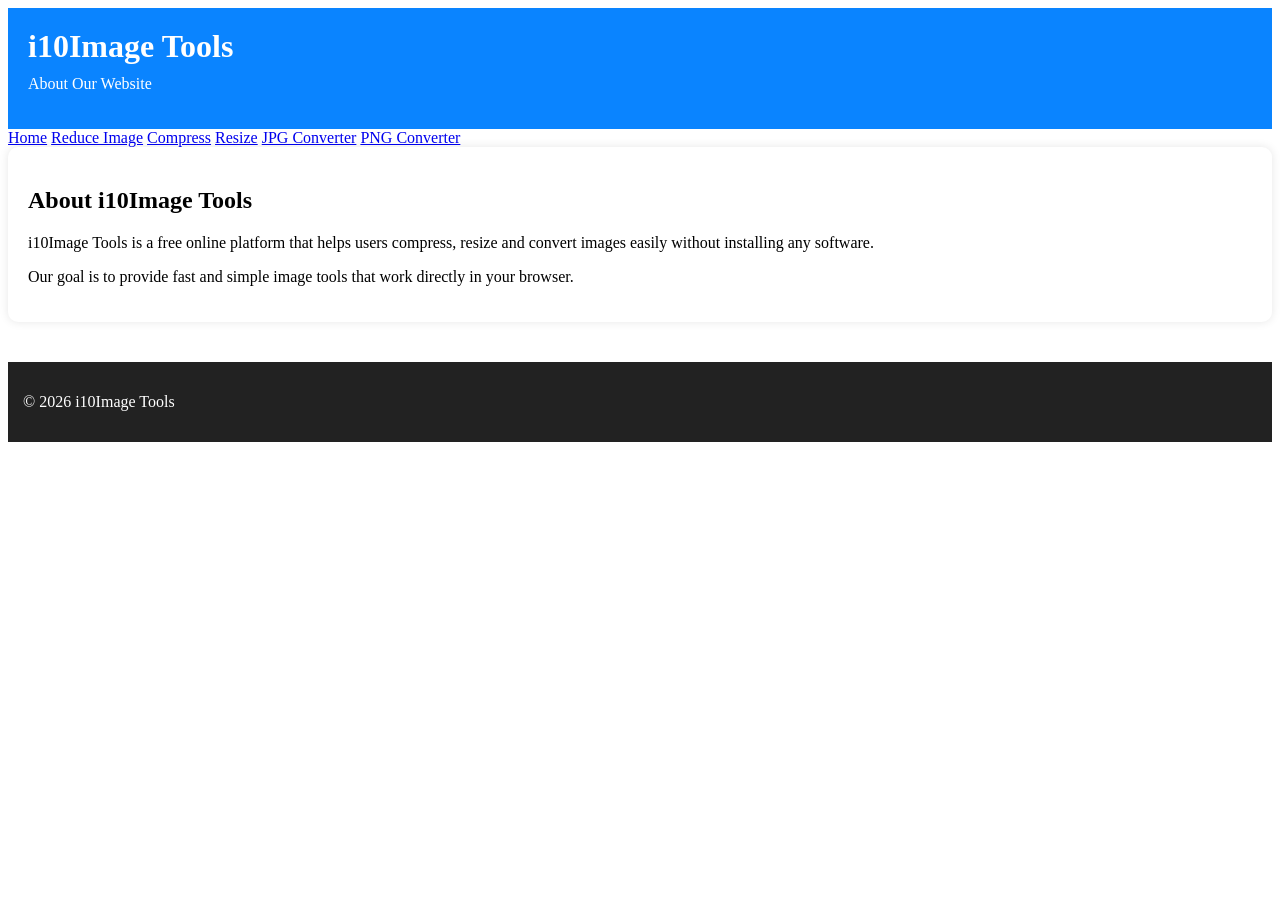
<file: about.html>
<!DOCTYPE html>
<html lang="en">

<head>
<meta charset="UTF-8">
<meta name="viewport" content="width=device-width, initial-scale=1.0">

<title>About Us - i10Image Tools</title>

<meta name="description" content="Learn about i10Image Tools. Free online tools to compress, resize and convert images easily.">

<link rel="stylesheet" href="style.css">

</head>

<body>

<header>
<h1>i10Image Tools</h1>
<p>About Our Website</p>
</header>

<nav class="navbar">

<a href="index.html">Home</a>
<a href="reduce-image-size.html">Reduce Image</a>
<a href="compress-image.html">Compress</a>
<a href="resize-image.html">Resize</a>
<a href="convert-jpg.html">JPG Converter</a>
<a href="convert-png.html">PNG Converter</a>

</nav>

<div class="container">

<h2>About i10Image Tools</h2>

<p>
i10Image Tools is a free online platform that helps users compress,
resize and convert images easily without installing any software.
</p>

<p>
Our goal is to provide fast and simple image tools that work directly
in your browser.
</p>

</div>

<footer>

<p>© 2026 i10Image Tools</p>

</footer>

</body>

</html>
</file>
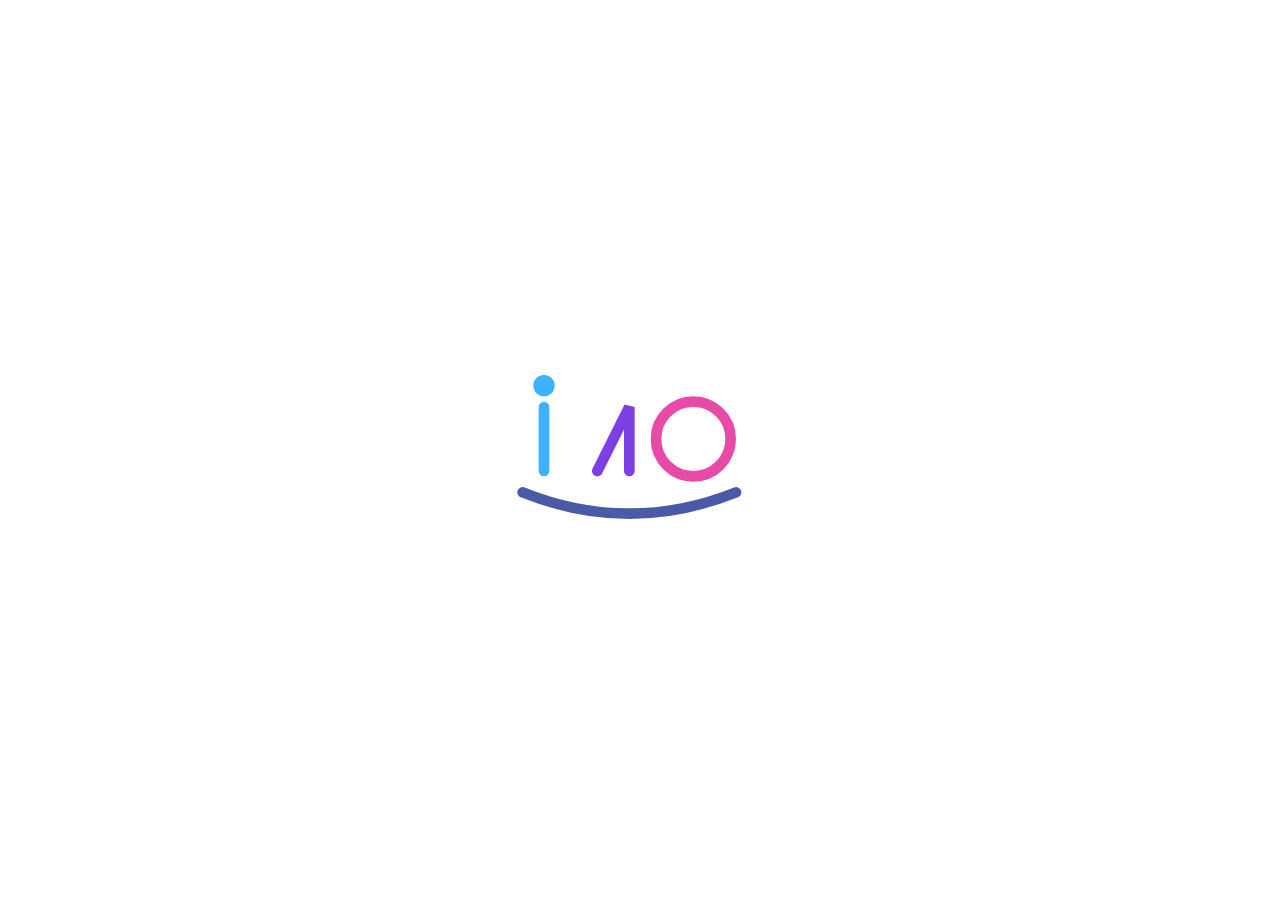
<file: animation.html>
<!DOCTYPE html>
<html>
<head>

<meta charset="UTF-8">
<title>i10 Animation</title>

<style>

body{
margin:0;
height:100vh;
display:flex;
justify-content:center;
align-items:center;
background:white;
}

svg{
width:320px;
}

/* DOT */

#dot{
transform:scale(0);
transform-origin:center;
animation:dotPop 0.6s forwards;
}

@keyframes dotPop{
to{transform:scale(1);}
}

/* i line */

#i-line{
stroke-dasharray:200;
stroke-dashoffset:200;
animation:draw 0.7s forwards;
animation-delay:0.6s;
}

/* 1 draw */

#one{
stroke-dasharray:300;
stroke-dashoffset:300;
animation:draw 0.8s forwards;
animation-delay:1.3s;
}

/* 0 draw */

#zero{
stroke-dasharray:500;
stroke-dashoffset:500;
animation:draw 1s forwards;
animation-delay:2.1s;
}

/* bottom curve */

#curve{
stroke-dasharray:500;
stroke-dashoffset:500;
animation:draw 0.8s forwards;
animation-delay:3.2s;
}

@keyframes draw{
to{
stroke-dashoffset:0;
}
}

</style>

</head>

<body>

<svg viewBox="0 0 300 200" fill="none" stroke-width="10" stroke-linecap="round">

<!-- DOT -->

<circle id="dot" cx="60" cy="40" r="10" fill="#3db2ff"/>

<!-- I line -->

<line id="i-line" x1="60" y1="60" x2="60" y2="120" stroke="#3db2ff"/>

<!-- 1 -->

<path id="one" d="M110 120 L140 60 L140 120" stroke="#7b3fe4"/>

<!-- 0 -->

<circle id="zero" cx="200" cy="90" r="35" stroke="#e84aa8"/>

<!-- bottom curve -->

<path id="curve" d="M40 140 Q140 180 240 140" stroke="#4b5aa7"/>

</svg>

</body>
</html>
</file>
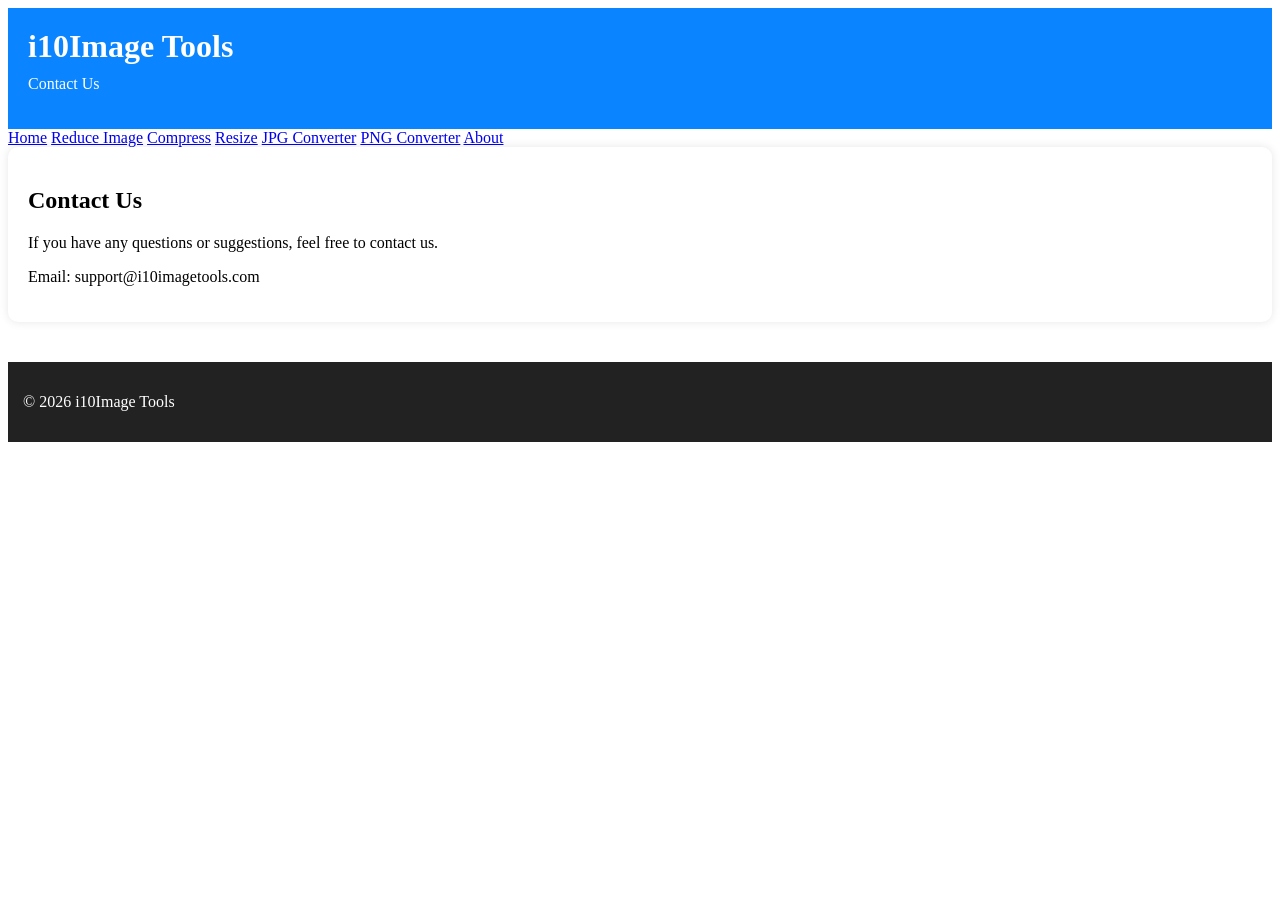
<file: contact.html>
<!DOCTYPE html>
<html lang="en">

<head>
<meta charset="UTF-8">
<meta name="viewport" content="width=device-width, initial-scale=1.0">

<title>Contact Us - i10Image Tools</title>

<meta name="description" content="Contact i10Image Tools for support or questions.">

<link rel="stylesheet" href="style.css">

</head>

<body>

<header>
<h1>i10Image Tools</h1>
<p>Contact Us</p>
</header>

<nav class="navbar">

<a href="index.html">Home</a>
<a href="reduce-image-size.html">Reduce Image</a>
<a href="compress-image.html">Compress</a>
<a href="resize-image.html">Resize</a>
<a href="convert-jpg.html">JPG Converter</a>
<a href="convert-png.html">PNG Converter</a>
<a href="about.html">About</a>

</nav>

<div class="container">

<h2>Contact Us</h2>

<p>If you have any questions or suggestions, feel free to contact us.</p>

<p>Email: support@i10imagetools.com</p>

</div>

<footer>

<p>© 2026 i10Image Tools</p>

</footer>

</body>

</html>
</file>
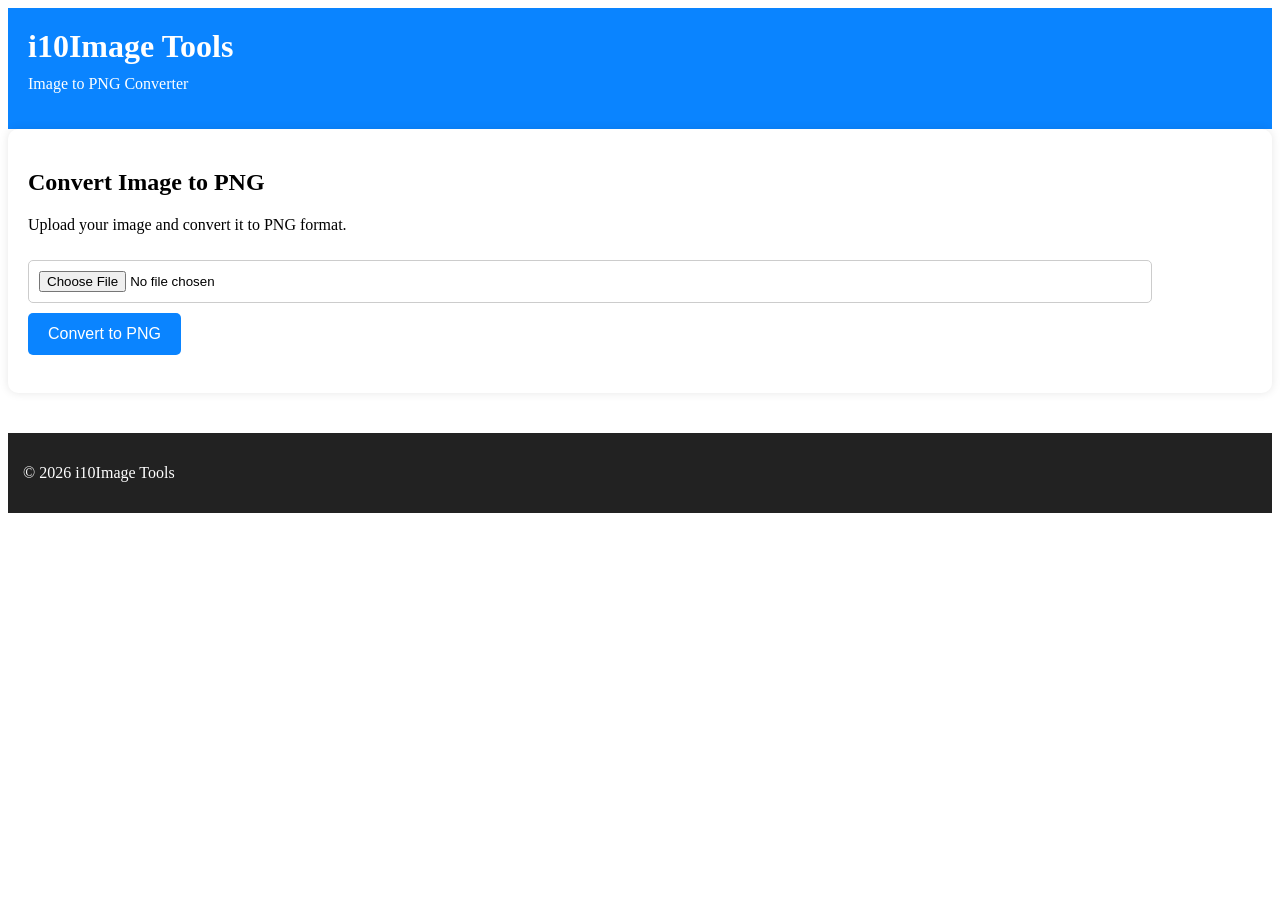
<file: convert-png.html>
<!DOCTYPE html>
<html lang="en">

<head>
<meta charset="UTF-8">
<meta name="viewport" content="width=device-width, initial-scale=1.0">

<title>Convert Image to PNG - i10Image Tools</title>

<meta name="description" content="Convert image to PNG online free using i10Image Tools. Fast and simple image converter.">

<link rel="stylesheet" href="style.css">

</head>

<body>

<header>
<h1>i10Image Tools</h1>
<p>Image to PNG Converter</p>
</header>

<div class="container">

<h2>Convert Image to PNG</h2>

<p>Upload your image and convert it to PNG format.</p>

<input type="file" id="upload">

<button onclick="convertToPNG()">Convert to PNG</button>

<br><br>

<a id="download" style="display:none;">Download PNG</a>

</div>

<footer>

<p>© 2026 i10Image Tools</p>

</footer>

<script src="script.js"></script>

</body>

</html>
</file>
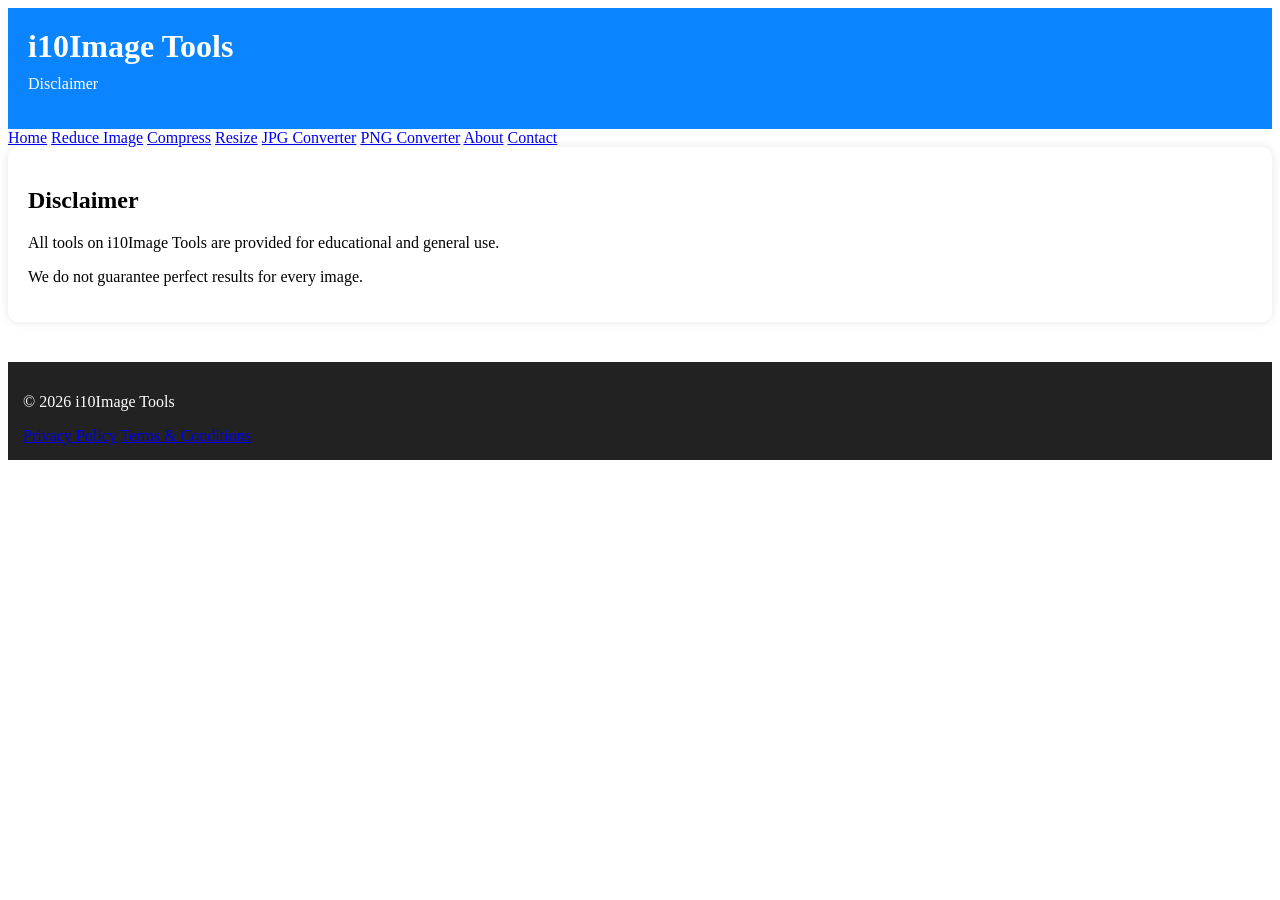
<file: disclaimer.html>
<!DOCTYPE html>
<html lang="en">

<head>
<meta charset="UTF-8">
<meta name="viewport" content="width=device-width, initial-scale=1.0">

<title>Disclaimer - i10Image Tools</title>

<link rel="stylesheet" href="style.css">

</head>

<body>

<header>
<h1>i10Image Tools</h1>
<p>Disclaimer</p>
</header>

<nav class="navbar">

<a href="index.html">Home</a>
<a href="reduce-image-size.html">Reduce Image</a>
<a href="compress-image.html">Compress</a>
<a href="resize-image.html">Resize</a>
<a href="convert-jpg.html">JPG Converter</a>
<a href="convert-png.html">PNG Converter</a>
<a href="about.html">About</a>
<a href="contact.html">Contact</a>

</nav>

<div class="container">

<h2>Disclaimer</h2>

<p>
All tools on i10Image Tools are provided for educational and general use.
</p>

<p>
We do not guarantee perfect results for every image.
</p>

</div>

<footer>

<p>© 2026 i10Image Tools</p>

<a href="privacy-policy.html">Privacy Policy</a>
<a href="terms.html">Terms & Conditions</a>

</footer>

</body>

</html>
</file>
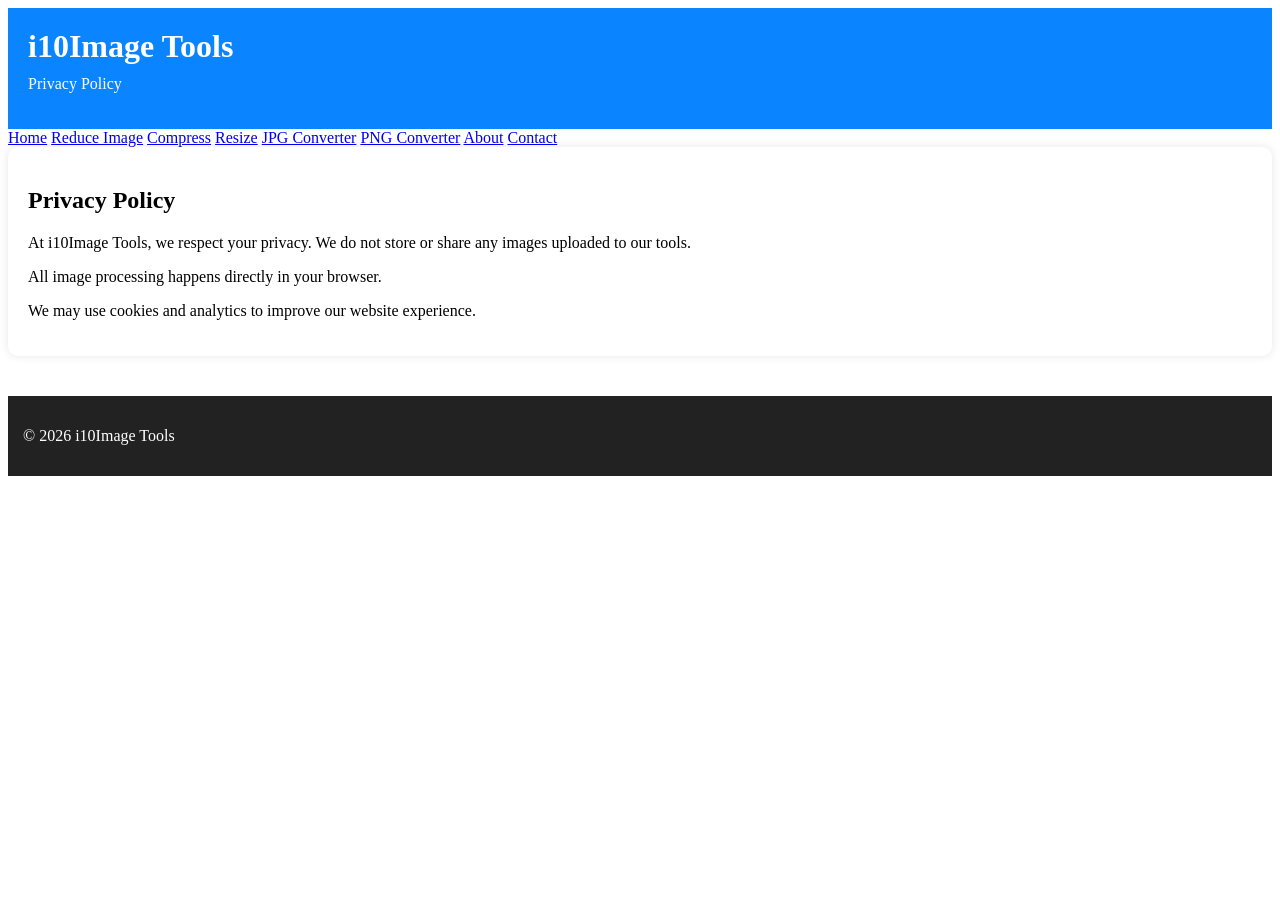
<file: privacy-policy.html>
<!DOCTYPE html>
<html lang="en">

<head>
<meta charset="UTF-8">
<meta name="viewport" content="width=device-width, initial-scale=1.0">

<title>Privacy Policy - i10Image Tools</title>

<link rel="stylesheet" href="style.css">

</head>

<body>

<header>
<h1>i10Image Tools</h1>
<p>Privacy Policy</p>
</header>

<nav class="navbar">

<a href="index.html">Home</a>
<a href="reduce-image-size.html">Reduce Image</a>
<a href="compress-image.html">Compress</a>
<a href="resize-image.html">Resize</a>
<a href="convert-jpg.html">JPG Converter</a>
<a href="convert-png.html">PNG Converter</a>
<a href="about.html">About</a>
<a href="contact.html">Contact</a>

</nav>

<div class="container">

<h2>Privacy Policy</h2>

<p>
At i10Image Tools, we respect your privacy. We do not store or share
any images uploaded to our tools.
</p>

<p>
All image processing happens directly in your browser.
</p>

<p>
We may use cookies and analytics to improve our website experience.
</p>

</div>

<footer>

<p>© 2026 i10Image Tools</p>

</footer>

</body>

</html>
</file>
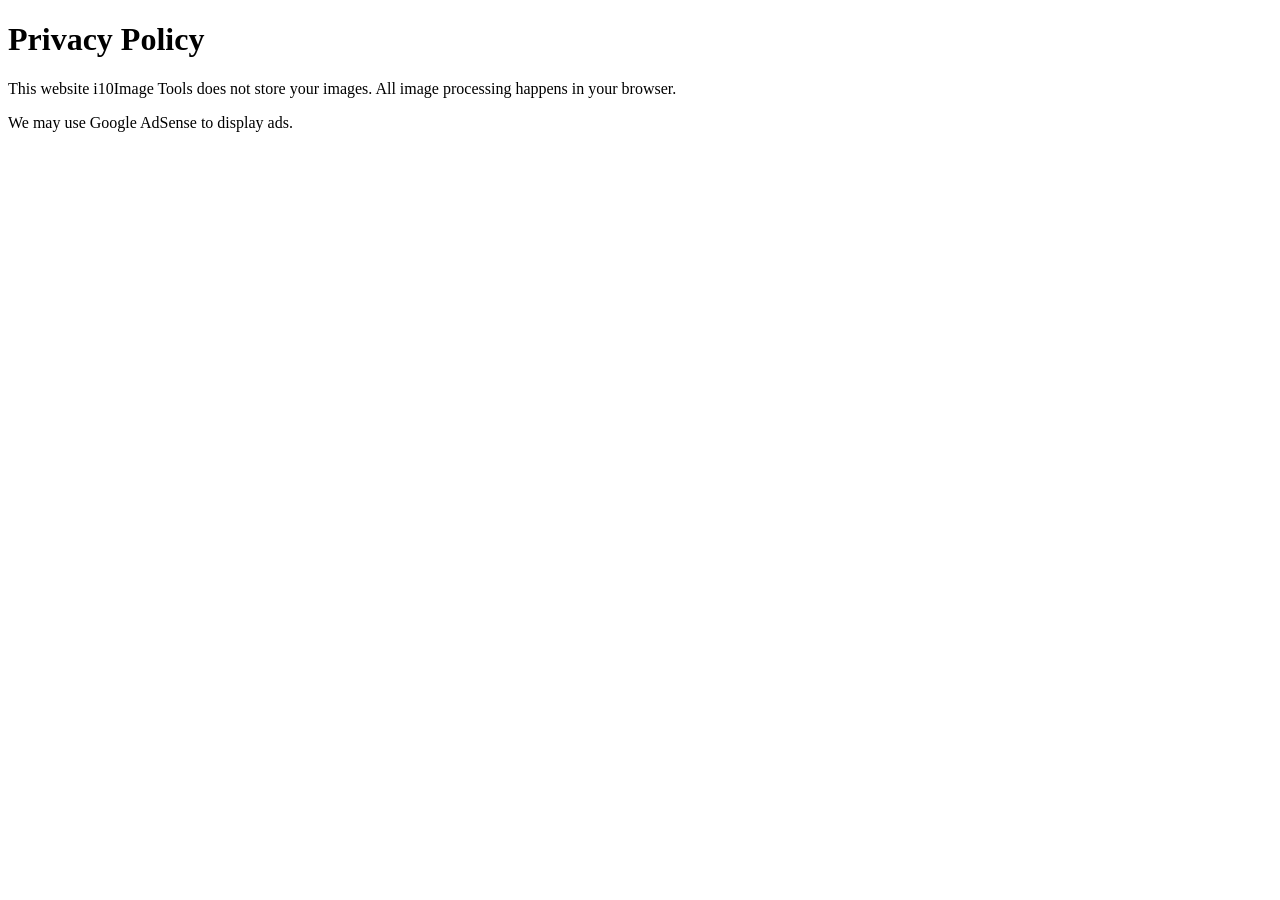
<file: privacy.html>
<!DOCTYPE html>
<html>
<head>
<title>Privacy Policy</title>
</head>

<body>

<h1>Privacy Policy</h1>

<p>This website i10Image Tools does not store your images. All image processing happens in your browser.</p>

<p>We may use Google AdSense to display ads.</p>

</body>
</html>
</file>
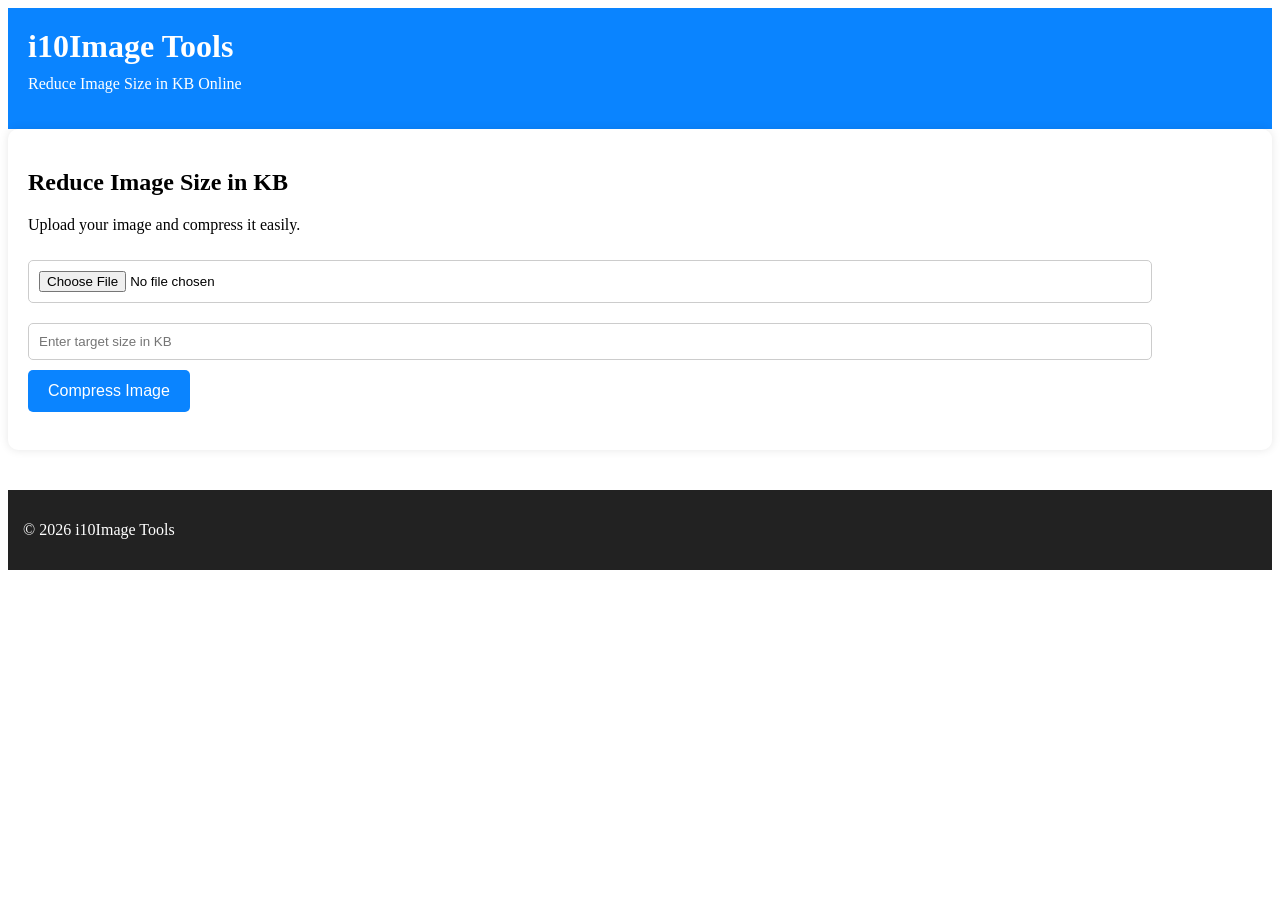
<file: reduce-image-size.html>
<!DOCTYPE html>
<html lang="en">

<head>
<meta charset="UTF-8">
<meta name="viewport" content="width=device-width, initial-scale=1.0">

<title>Reduce Image Size in KB - i10Image Tools</title>

<meta name="description" content="Reduce image size in KB online free using i10Image Tools. Compress image to 20kb, 50kb, 100kb easily.">

<link rel="stylesheet" href="style.css">

</head>

<body>

<header>
<h1>i10Image Tools</h1>
<p>Reduce Image Size in KB Online</p>
</header>

<div class="container">

<h2>Reduce Image Size in KB</h2>

<p>Upload your image and compress it easily.</p>

<input type="file" id="upload">

<input type="number" id="size" placeholder="Enter target size in KB">

<button onclick="compressImage()">Compress Image</button>

<br><br>

<a id="download" style="display:none;">Download Compressed Image</a>

</div>

<footer>

<p>© 2026 i10Image Tools</p>

</footer>

<script src="script.js"></script>

</body>

</html>
</file>
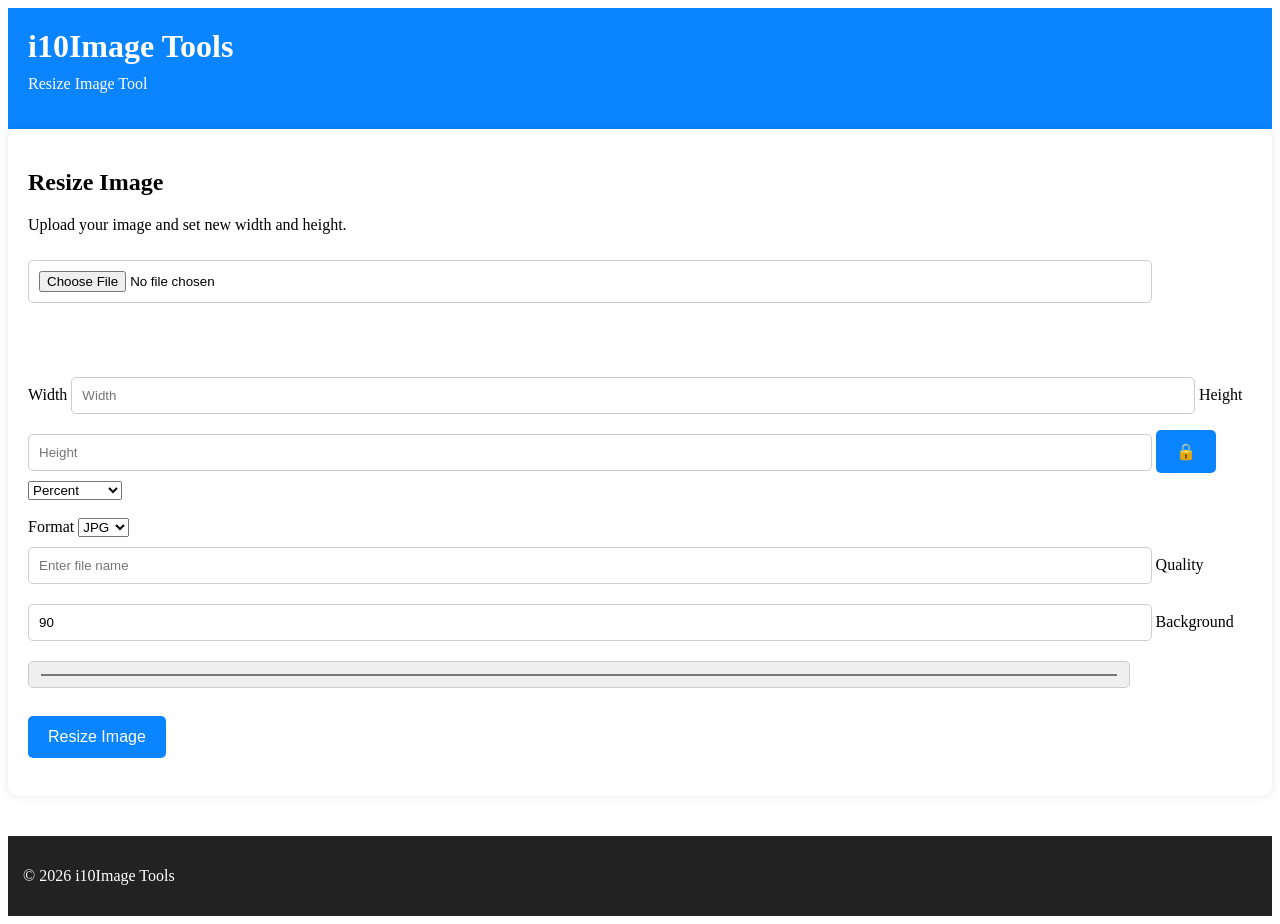
<file: resize-image.html>
<!DOCTYPE html>
<html lang="en">

<head>
<meta charset="UTF-8">
<meta name="viewport" content="width=device-width, initial-scale=1.0">

<title>Resize Image Online - i10Image Tools</title>

<meta name="description" content="Resize image online free using i10Image Tools. Change image width and height easily.">

<link rel="stylesheet" href="style.css">

</head>

<body>

<header>
<h1>i10Image Tools</h1>
<p>Resize Image Tool</p>
</header>

<div class="container">

<h2>Resize Image</h2>

<p>Upload your image and set new width and height.</p>

<input type="file" id="upload">
  <div id="previewBox" style="margin-top:20px; text-align:center; display:none;">

<img id="previewImage" style="max-width:200px; border-radius:8px;"><br><br>

<p id="imageInfo"></p>

  </div>

<br><br>

<img id="preview" style="max-width:200px; display:none;">

<br><br>

<label>Width</label>
<input type="number" id="width" placeholder="Width">

<label>Height</label>
<input type="number" id="height" placeholder="Height">

<button id="lockBtn">🔒</button>

<select id="unit">
<option value="percent">Percent</option>
<option value="px">Pixels</option>
<option value="cm">Centimetres</option>
<option value="inch">Inches</option>
</select>

<br><br>

<label>Format</label>

<select id="format">
<option value="jpeg">JPG</option>
<option value="png">PNG</option>
<option value="gif">GIF</option>
</select>
  <input type="text" id="filename" placeholder="Enter file name" style="margin-top:10px;">

<label>Quality</label>
<input type="number" id="quality" value="90">

<label>Background</label>
<input type="color" id="background">

<br><br>

<button onclick="resizeImage()">Resize Image</button>

<br><br>

<a id="download" style="display:none;">Download Resized Image</a>

</div>

<footer>

<p>© 2026 i10Image Tools</p>

</footer>

<script src="script.js"></script>

</body>

</html>
</file>
<file: style.css>
5body{
font-family: Arial, sans-serif;
background:#f4f6fb;
margin:0;
padding:0;
text-align:center;
}

/* HEADER */

header{
background:#0a84ff;
color:white;
padding:20px;
}

header h1{
margin:0;
}

header p{
margin-top:10px;
}

/* CONTAINER */

.container{
background:white;
width:100%;
max-width:900%;
margin:auto;
padding:20px;
border-radius:10px;
box-shadow:0 0 10px rgba(0,0,0,0.1);
box-sizing:border-box;
}

/* INPUT */

input{
width:90%;
padding:10px;
margin:10px 0;
border:1px solid #ccc;
border-radius:5px;
}

/* BUTTON */

button{
background:#0a84ff;
color:white;
border:none;
padding:12px 20px;
font-size:16px;
border-radius:5px;
cursor:pointer;
}

button:hover{
background:#0066cc;
}

/* DOWNLOAD */

#download{
display:inline-block;
margin-top:20px;
padding:10px 20px;
background:green;
color:white;
text-decoration:none;
border-radius:5px;
}

/* NAVBAR */

.topnav{
display:flex;
justify-content:space-between;
align-items:center;
background:white;
padding:12px 15px;
color:white;
}

.logo{
font-size:20px;
font-weight:bold;
}

.menu-icon{
font-size:30px;
cursor:pointer;
}

/* MOBILE MENU */

.mobile-menu{
position:fixed;
top:0;
left:-100%;
width:100%;
height:100%;
background:rgba(60,80,100,0.95);
padding-top:80px;
transition:0.4s;
z-index:999;
text-align:right;
}

.mobile-menu a{
display:block;
color:white;
font-size:18px;
padding:16px 30px;
text-decoration:none;
border-left:3px solid white;
margin-bottom:12px;
}

.close-btn{
position:absolute;
top:20px;
right:30px;
font-size:35px;
color:white;
cursor:pointer;
}

/* SEARCH */
.search-box{
display:flex;
justify-content:center;
align-items:center;
gap:8px;
margin:40px 0;
}

.search-box input{
width:70%;
max-width:450px;
padding:14px 18px;
border:2px solid #0a84ff;
border-radius:30px;
font-size:16px;
background:#f0f0f0;
box-shadow:0 6px 12px rgba(0,0,0,0.1);
outline:none;
}
.search-box button{
margin-left:10px;
padding:12px 22px;
border-radius:25px;
border:none;
background:#007BFF;
color:white;
cursor:pointer;
font-size:16px;
box-shadow:0 4px 10px rgba(0,0,0,0.2);
}


.search-box button:hover{
background:#45a049;
}

/* TOOLS SECTION */

.tools-section{
width:100%;
max-width:100%;
padding:0 5px;
box-sizing:border-box;
margin-top:40px;
}

.tools-title{
font-size:24px;
font-weight:700;
margin:25px 0 12px;
color:#222;
}

/* GRID */

.tools-grid{
display:grid;
grid-template-columns:repeat(2,1fr);
gap:15px;
width:100%;
box-sizing:border-box;
}

/* TOOL CARD */
.tool-card{
display:block;
width:100%;
padding:18px;
background:#f5f5f5;
border:3px solid #0a84ff;
border-radius:10px;
text-decoration:none;
color:#333;
font-weight:600;
text-align:center;
transition:0.3s;
box-shadow:0 3px 8px rgba(0,0,0,0.2);
}

/* HOVER EFFECT */
.tool-card:hover{
transform:translateY(-6px);
background:#ffffff;
border:3px solid black;
box-shadow:0 10px 20px rgba(0,0,0,0.35);
}


.tool-card:hover{
transform:translateY(-5px);
background:#f0f0f0;
}

/* IMAGE UPLOAD */

.upload-area{
border:2px dashed #4b5aa7;
padding:30px;
border-radius:12px;
background:#f9f9ff;
margin-top:20px;
cursor:pointer;
}

.upload-area:hover{
background:#f0f2ff;
}

/* PREVIEW */

.preview-box{
margin-top:20px;
}

/* COMPARE */

.compare-box{
margin-top:25px;
}

.compare-images{
display:flex;
gap:10px;
justify-content:center;
flex-wrap:wrap;
}

.compare-images img{
max-width:45%;
border-radius:10px;
box-shadow:0 4px 10px rgba(0,0,0,0.15);
}

/* FOOTER */

.big-footer{
background:#4b5aa7;
color:white;
padding:40px 20px;
margin-top:60px;
}

.footer-container{
display:flex;
flex-wrap:wrap;
justify-content:space-between;
max-width:1000px;
margin:auto;
text-align:left;
gap:20px;
}

.footer-about{
flex:1;
min-width:250px;
}

.footer-tools{
flex:1;
min-width:250px;
}

.footer-tools ul{
list-style:none;
padding:0;
}

.footer-tools li{
margin-bottom:10px;
}

.footer-tools a{
color:white;
text-decoration:none;
}

.footer-tools a:hover{
text-decoration:underline;
}

.social-icons{
margin-top:15px;
}

.social-icons a{
display:inline-block;
margin-right:15px;
color:white;
text-decoration:none;
}

.footer-bottom{
margin-top:30px;
border-top:1px solid rgba(255,255,255,0.3);
padding-top:15px;
text-align:center;
}

.footer-bottom a{
color:white;
text-decoration:none;
margin:0 6px;
}

footer{
margin-top:40px;
padding:15px;
background:#222;
color:white;
}
.logo{
display:flex;
align-items:center;
gap:6px;
}

.logo img{
height:40px;
width:auto;
}

.logo span{
font-size:25px;
font-weight:bold;
color:black;
}
.logo span{
color:black;
}

.menu-icon{
color:black;
}
.tool-card:active{
transform:scale(0.96);
}
#topBtn{
position:fixed;
bottom:25px;
right:20px;
width:60px;
height:75px;
border:none;
background:linear-gradient(45deg,#007BFF,#00c6ff);
color:white;
border-radius:12px;
cursor:pointer;
display:none;
z-index:999;
box-shadow:0 6px 15px rgba(0,0,0,0.3);
}

#topBtn .arrow{
display:block;
font-size:28px;
}

#topBtn .btn-text{
font-size:12px;
display:block;
margin-top:2px;
}
/* DARK MODE */

.dark-mode{
background:#121212;
color:white;
}

.dark-mode .tool-card{
background:#1e1e1e;
color:white;
border:2px solid #444;
}

.dark-mode .tools-title{
color:white;
}

#darkBtn{
background:black;
color:white;
border:none;
padding:8px 12px;
border-radius:6px;
cursor:pointer;
}
.dark-toggle{
display:flex;
justify-content:space-between;
align-items:center;
padding:15px 30px;
color:white;
font-size:18px;
}

/* Toggle switch */

.switch{
position:relative;
display:inline-block;
width:50px;
height:24px;
}

.switch input{
opacity:0;
width:0;
height:0;
}

.slider{
position:absolute;
cursor:pointer;
top:0;
left:0;
right:0;
bottom:0;
background:#ccc;
border-radius:34px;
transition:0.4s;
}

.slider:before{
position:absolute;
content:"";
height:18px;
width:18px;
left:3px;
bottom:3px;
background:white;
border-radius:50%;
transition:0.4s;
}

input:checked + .slider{
background:#0a84ff;
}

input:checked + .slider:before{
transform:translateX(26px);
}
#topBtn{

position:fixed;
bottom:25px;
right:20px;
z-index:99;

background:#1e73be;
color:white;

border:none;
outline:none;

width:45px;
height:45px;

border-radius:50%;

font-size:18px;

display:none;

cursor:pointer;

box-shadow:0 4px 10px rgba(0,0,0,0.3);

}

#topBtn:hover{
background:#0f5fa5;
}
.trust-box{

display:flex;
justify-content:center;
gap:20px;

margin:25px;

flex-wrap:wrap;

}

.trust-item{

background:#f3f3f3;

padding:10px 15px;

border-radius:6px;

font-size:14px;

}
.topnav{

position:sticky;
top:0;
z-index:1000;

background:white;

padding:10px;

box-shadow:0 2px 10px rgba(0,0,0,0.1);

}
.rating-box{
text-align:center;
padding:30px;
margin-top:30px;
}

.stars i{
font-size:28px;
color:#ccc;
cursor:pointer;
margin:5px;
}

.stars i.active{
color:#1e73be;
}
.stars i{
font-size:28px;
color:#ccc;
cursor:pointer;
margin:5px;
}

.stars i.active{
color:#2196f3;
}
.stars i{
font-size:28px;
color:#ccc;
cursor:pointer;
margin:5px;
}

.stars i.active{
color:#2196f3;
}
</file>
